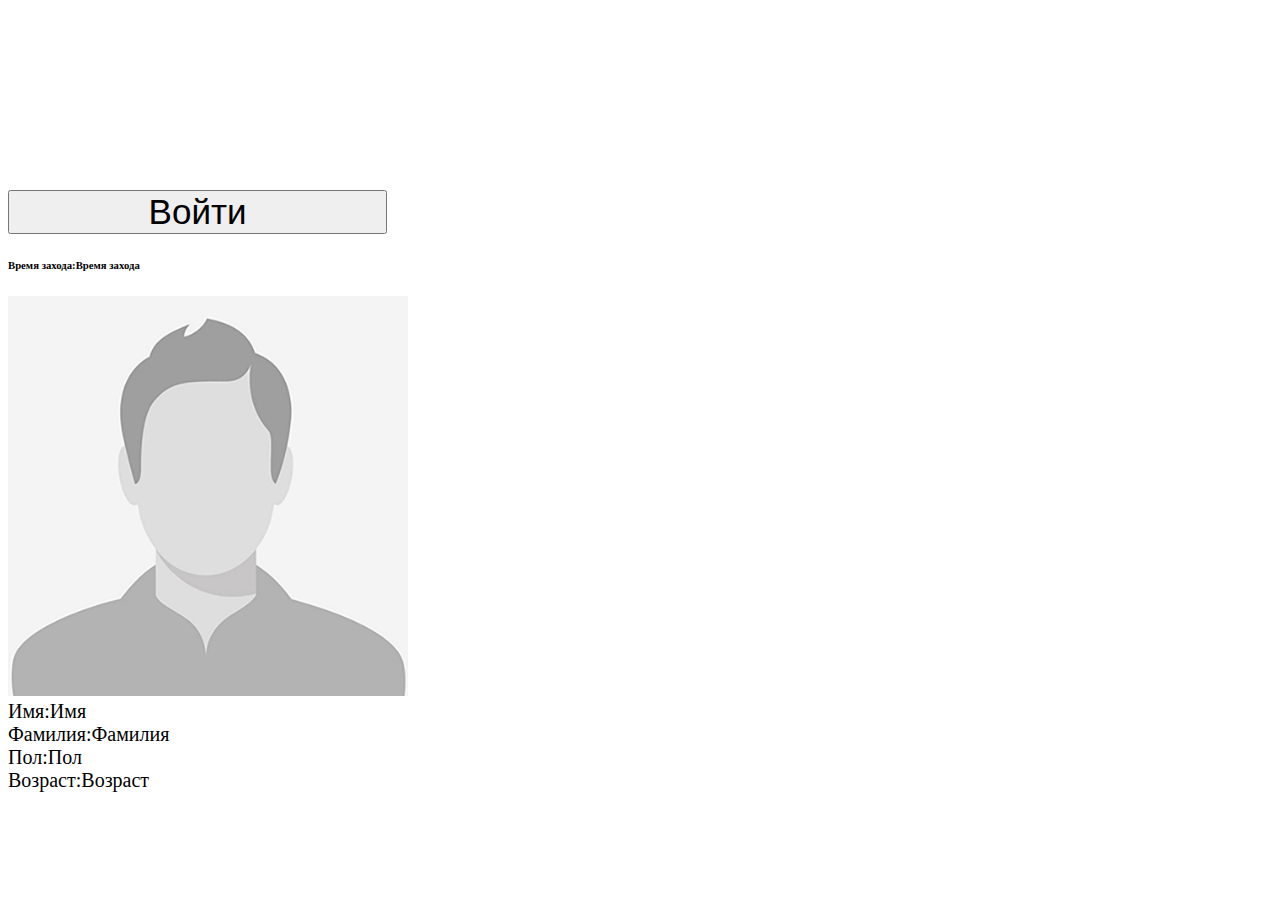
<file: Flask/templates/base.html>
<!DOCTYPE html>
<html lang="en">
<head>
    <meta charset="UTF-8">
    <meta http-equiv="X-UA-Compatible" content="IE=edge">
    <meta name="viewport" content="width=device-width, initial-scale=1.0">
    <link href="https://cdn.jsdelivr.net/npm/bootstrap@5.2.1/dist/css/bootstrap.min.css" rel="stylesheet" integrity="sha384-iYQeCzEYFbKjA/T2uDLTpkwGzCiq6soy8tYaI1GyVh/UjpbCx/TYkiZhlZB6+fzT" crossorigin="anonymous">
    <title>Document</title>
</head>
<body>
  <div class="container col-xl-10 col-xxl-8 px-4 py-5">
    <div class="row g-lg-5" style="margin-top: 15%;">
          <div class="col-lg-7 text-center" style="margin-top: 10%;">
            <button type="button" class="btn btn-success btn-lg" style="height: 30%; font-size: 35px; width: 30%; padding: 0;">Войти</button>
          </div>
          <div class="col-lg-3">
            <div class="card mb-3" style="width: 25rem;">
              <div class="card-body">
                <div class="row">
                  <div class="w-100 text-start"><h6>Время захода:Время захода</h1></div>
                  <div class="col-lg-5"><img src="2816616767.jpg" width="100%" alt=""></div>
                  <div class="col">
                    <div class="col  mt-1 mb-1" style="font-size: 20px;">Имя:Имя</div>
                    <div class="col  mb-1" style="font-size: 20px;">Фамилия:Фамилия</div>
                    <div class="col  mb-1" style="font-size: 20px;">Пол:Пол</div>
                    <div class="col  mb-1" style="font-size: 20px;">Возраст:Возраст</div>
                  </div>
                </div>
            </div>
          </div>
      </div>
      </div>
    </div>
  </div>
</body>
</html>
</file>
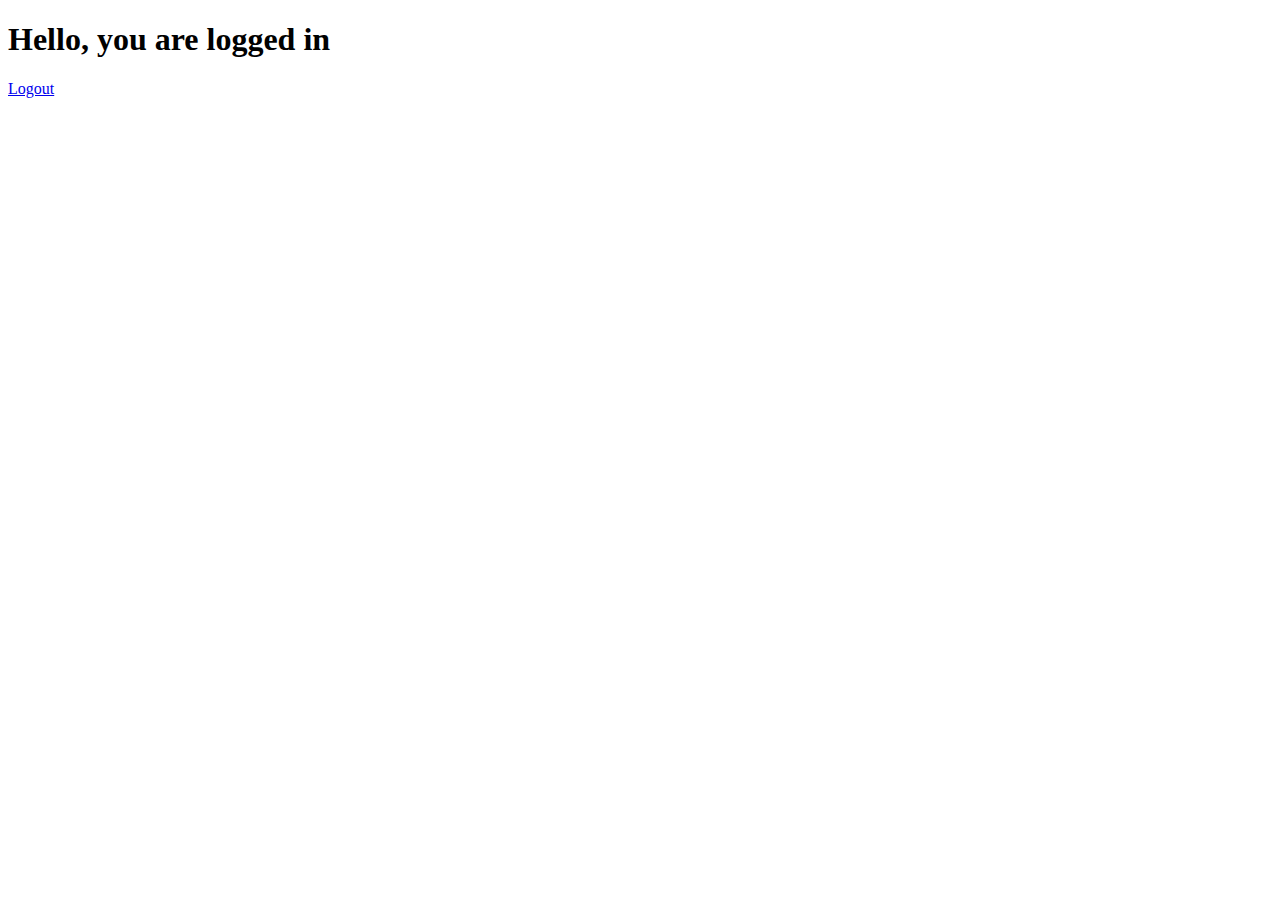
<file: Flask/templates/dashboard.html>
<!DOCTYPE html>
<html lang="en">
<head>
    <meta charset="UTF-8">
    <meta http-equiv="X-UA-Compatible" content="IE=edge">
    <meta name="viewport" content="width=device-width, initial-scale=1.0">
    <title>Dashboard</title>
</head>
<body>
    <h1>Hello, you are logged in</h1>
    <a href="{{ url_for('logout') }}">Logout</a>
</body>
</html>
</file>
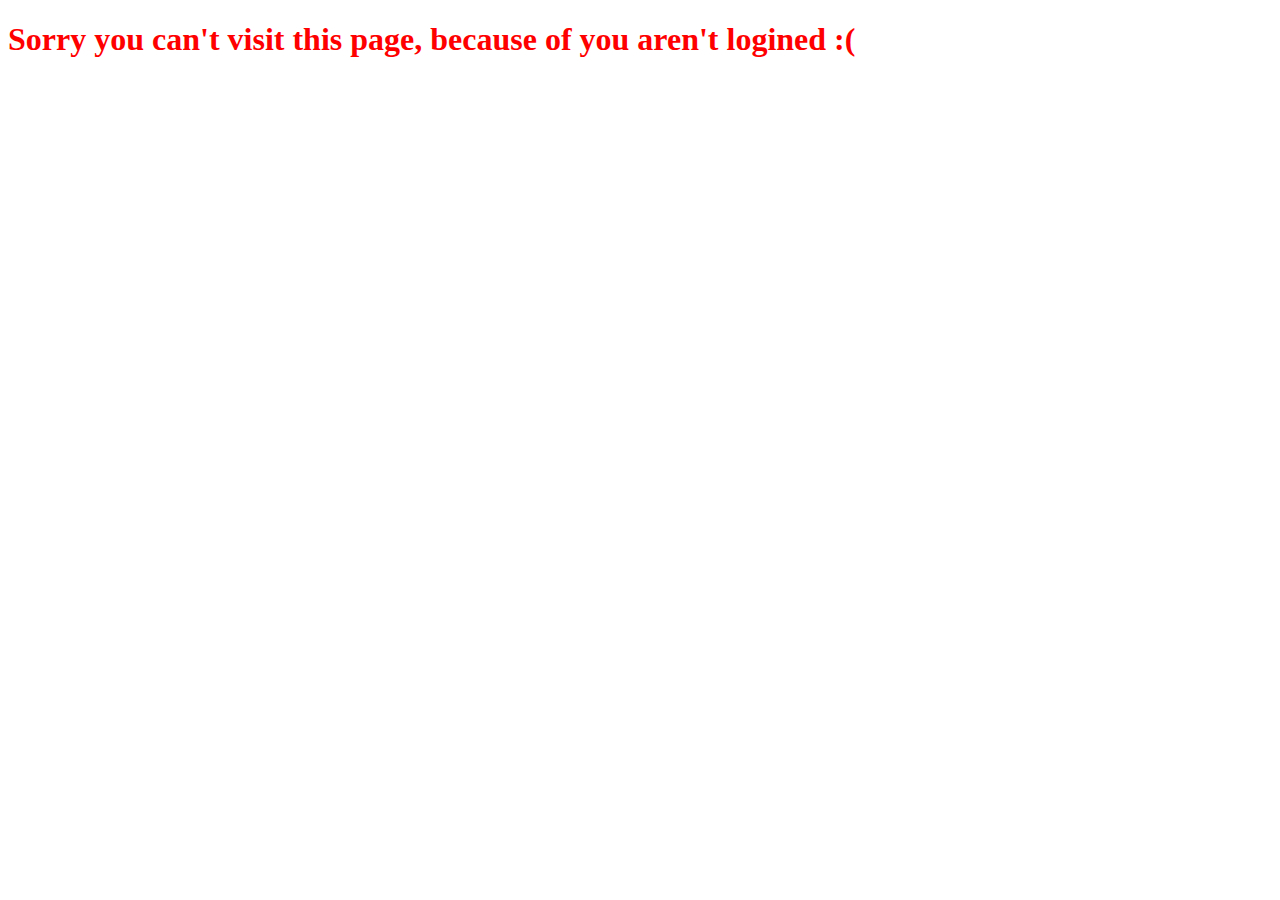
<file: Flask/templates/unauthorised.html>
<!DOCTYPE html>
<html lang="en">
<head>
    <meta charset="UTF-8">
    <meta http-equiv="X-UA-Compatible" content="IE=edge">
    <meta name="viewport" content="width=device-width, initial-scale=1.0">
    <title>Error</title>
</head>
<body>
    <h1 style="color: red;">Sorry you can't visit this page, because of you aren't logined :(</h1>
</body>
</html>
</file>
